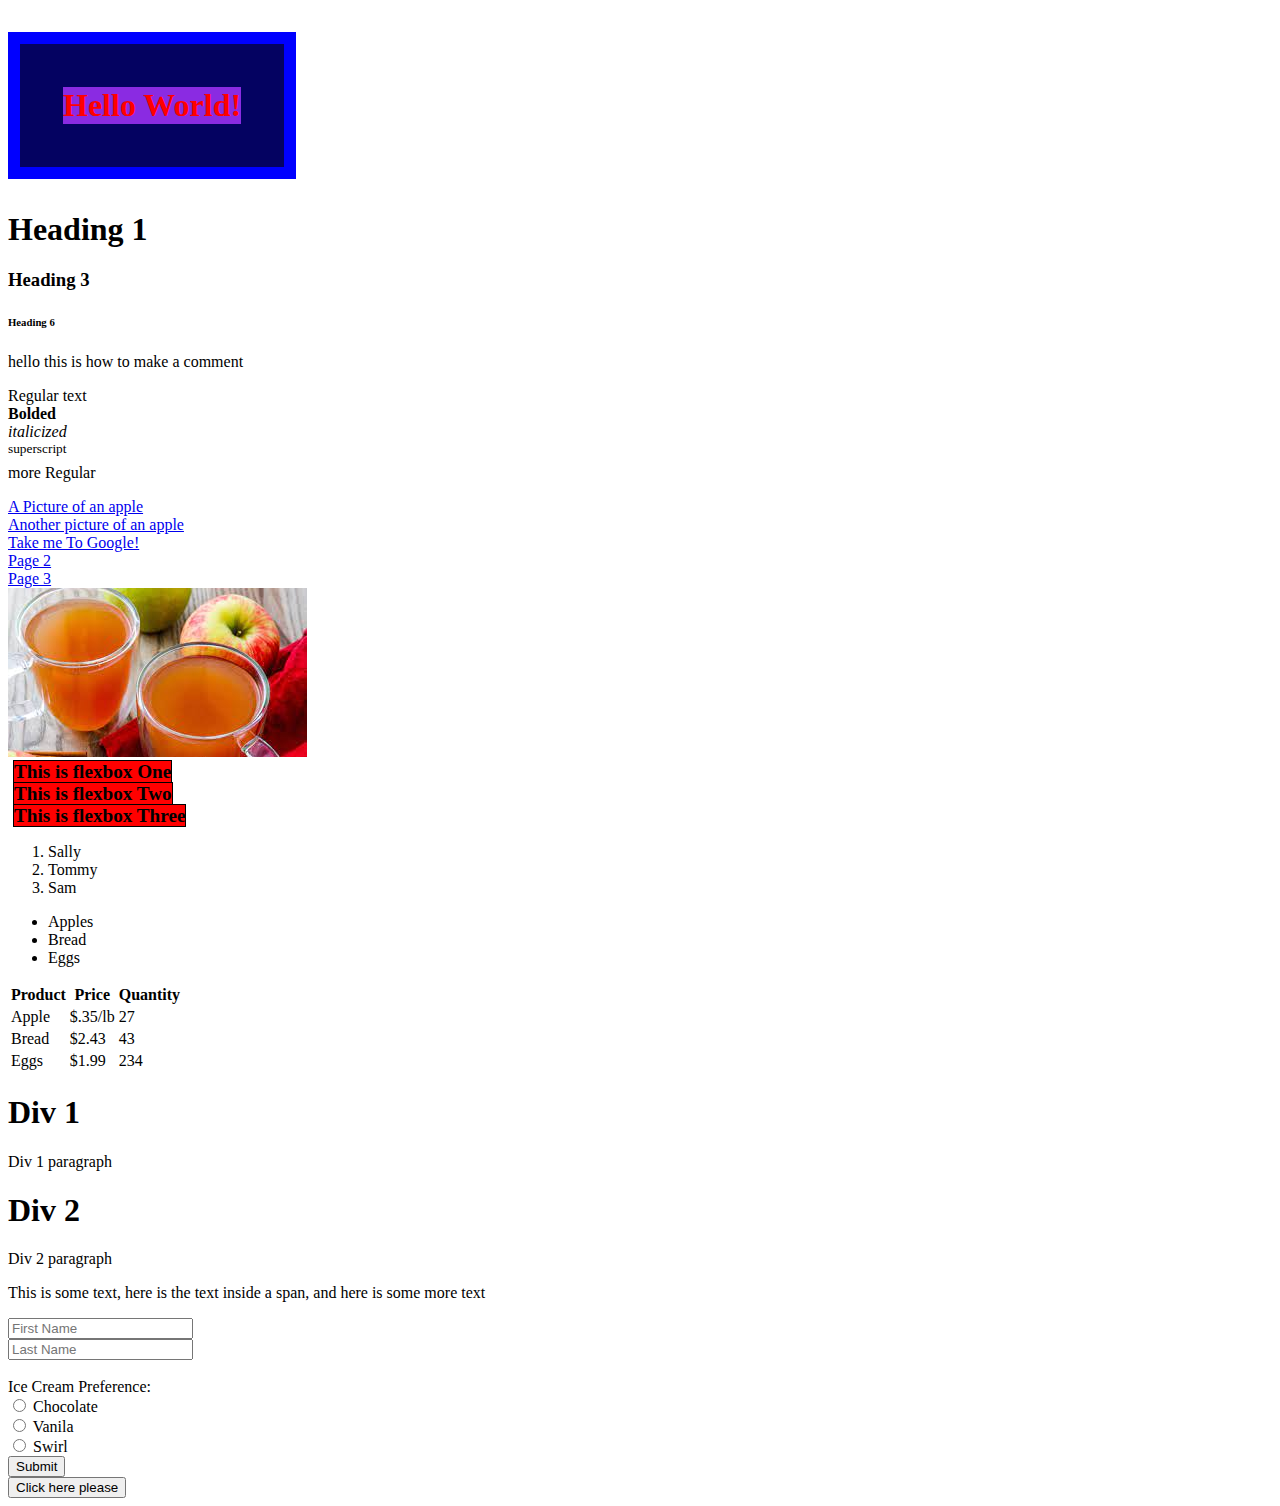
<file: index.html>
<!DOCTYPE html>
<html lang="en">
<head>
    <meta charset="UTF-8">
    <meta http-equiv="X-UA-Compatible" content="IE=edge">
    <meta name="viewport" content="width=device-width, initial-scale=1.0">
    <script src="index.js"></script>
    <title>Document</title>
</head>
<body>
     <link  rel="stylesheet" href="index.css"></link>

    <p class="Hello"><span>Hello World!</span></p>
    <h1>Heading 1</h1>
    <h3>Heading 3</h3>
    <h6>Heading 6</h6>
 hello this is how to make a comment   
    <p>Regular text <br> <b> Bolded</b> <br> <i>italicized</i> <br> <sup>superscript</sup> <br>more Regular</p>

    <a alt="Link to a picture of an apple" href="https://ychef.files.bbci.co.uk/976x549/p07v2wjn.jpg">A Picture of an apple</a> <br>
    <a alt="Second link to a picture of apples" href="https://images.everydayhealth.com/images/apples-101-about-1440x810.jpg">Another picture of an apple</a> <br>
    <a href="https://www.google.com/">Take me To Google!</a> <br>
    <a href="page2.html">Page 2</a> <br>
    <a href="pages/page3.html">Page 3</a> <br>
    <img src="[data-uri]"

    <div class="container"> <br>
        <span class="flexItem" id="flexItemOne">This is flexbox One</span> <br>
        <span class="flexItem" id="flexItemTwo">This is flexbox Two</span> <br>
        <span class="flexItem" id="flexItemThree">This is flexbox Three</span> 
        
    </div>
<!-- ol == ORDERED LIST OR NUMBERED BY DEFULT // ul == UNORDERED LIST BULLET MARKS BY DEFULT-->
    <ol>
        <li>Sally</li>
        <li>Tommy</li>
        <li>Sam</li>
    </ol>

    <ul>
        <li>Apples</li>
        <li>Bread</li>
        <li>Eggs</li>
    </ul>

<!-- Tables   tr = TABLE ROW // th == TABLE HEADER  td == TABLE DATA-->
    <table>
        <tr>
            <th>Product</th>
            <th>Price</th>
            <th>Quantity</th>
        </tr>
        <tr>
            <td>Apple</td>
            <td>$.35/lb</td>
            <td>27</td>
        </tr>
        <tr>
            <td>Bread</td>
            <td>$2.43</td>
            <td>43</td>
        </tr>
        <tr>
            <td>Eggs</td>
            <td>$1.99</td>
            <td>234</td>
        </tr>
    </table>
<!-- SPAN && DIV TOOLS TO GROUP ELEMENTS TOGETHER DIV TAKES UP WHOLE ELEMENT AND SPAN TAKES MULTIPLE -->
<div>
    <h1>Div 1</h1>
    <p>Div 1 paragraph</p>
</div>
<div>
    <h1>Div 2</h1>
    <p>Div 2 paragraph</p>
</div>

<p>This is some text, <span> here is the text inside a span,</span> and here is some more text</p>

<form action="">
    <input type="text" name="firstName" id="" placeholder="First Name"> <br>
    <input type="text" name="lastName" placeholder="Last Name"> <br> <br>
    Ice Cream Preference: <br>
    <input type="radio" name="ice-cream" value="Chocolate"> Chocolate <br>
    <input type="radio" name="ice-cream" value="Vanila"> Vanila <br>
    <input type="radio" name="ice-cream" value="Swirl"> Swirl <br>
    <input type="Submit" value="Submit">
</form>

<button>Click here please</button>



</body>
</html>
</file>
<file: index.css>
.Hello {
    background-color: rgb(4, 2, 97);
    color: red;
    display:flex;
    text-align: center;
    font-size: xx-large;
    font-weight: 600;
    justify-content: center;
    align-content: center;
    position: center;
    width:fit-content;
    border: 12px solid blue;

}
.Hello span {
    background-color: blueviolet;
    text-align: center;
    margin: 43px;
}
.container {
    background-color: blue;
    text-align: center;

}
.flexItem {
    color: black;
    text-align: center;
    font-weight: 800;
    font-size: larger;

}

.flexItem {
    background-color: red;
    border: 1px solid black;
    margin: 5px;
    width: auto;
    text-align: center;
}
</file>
